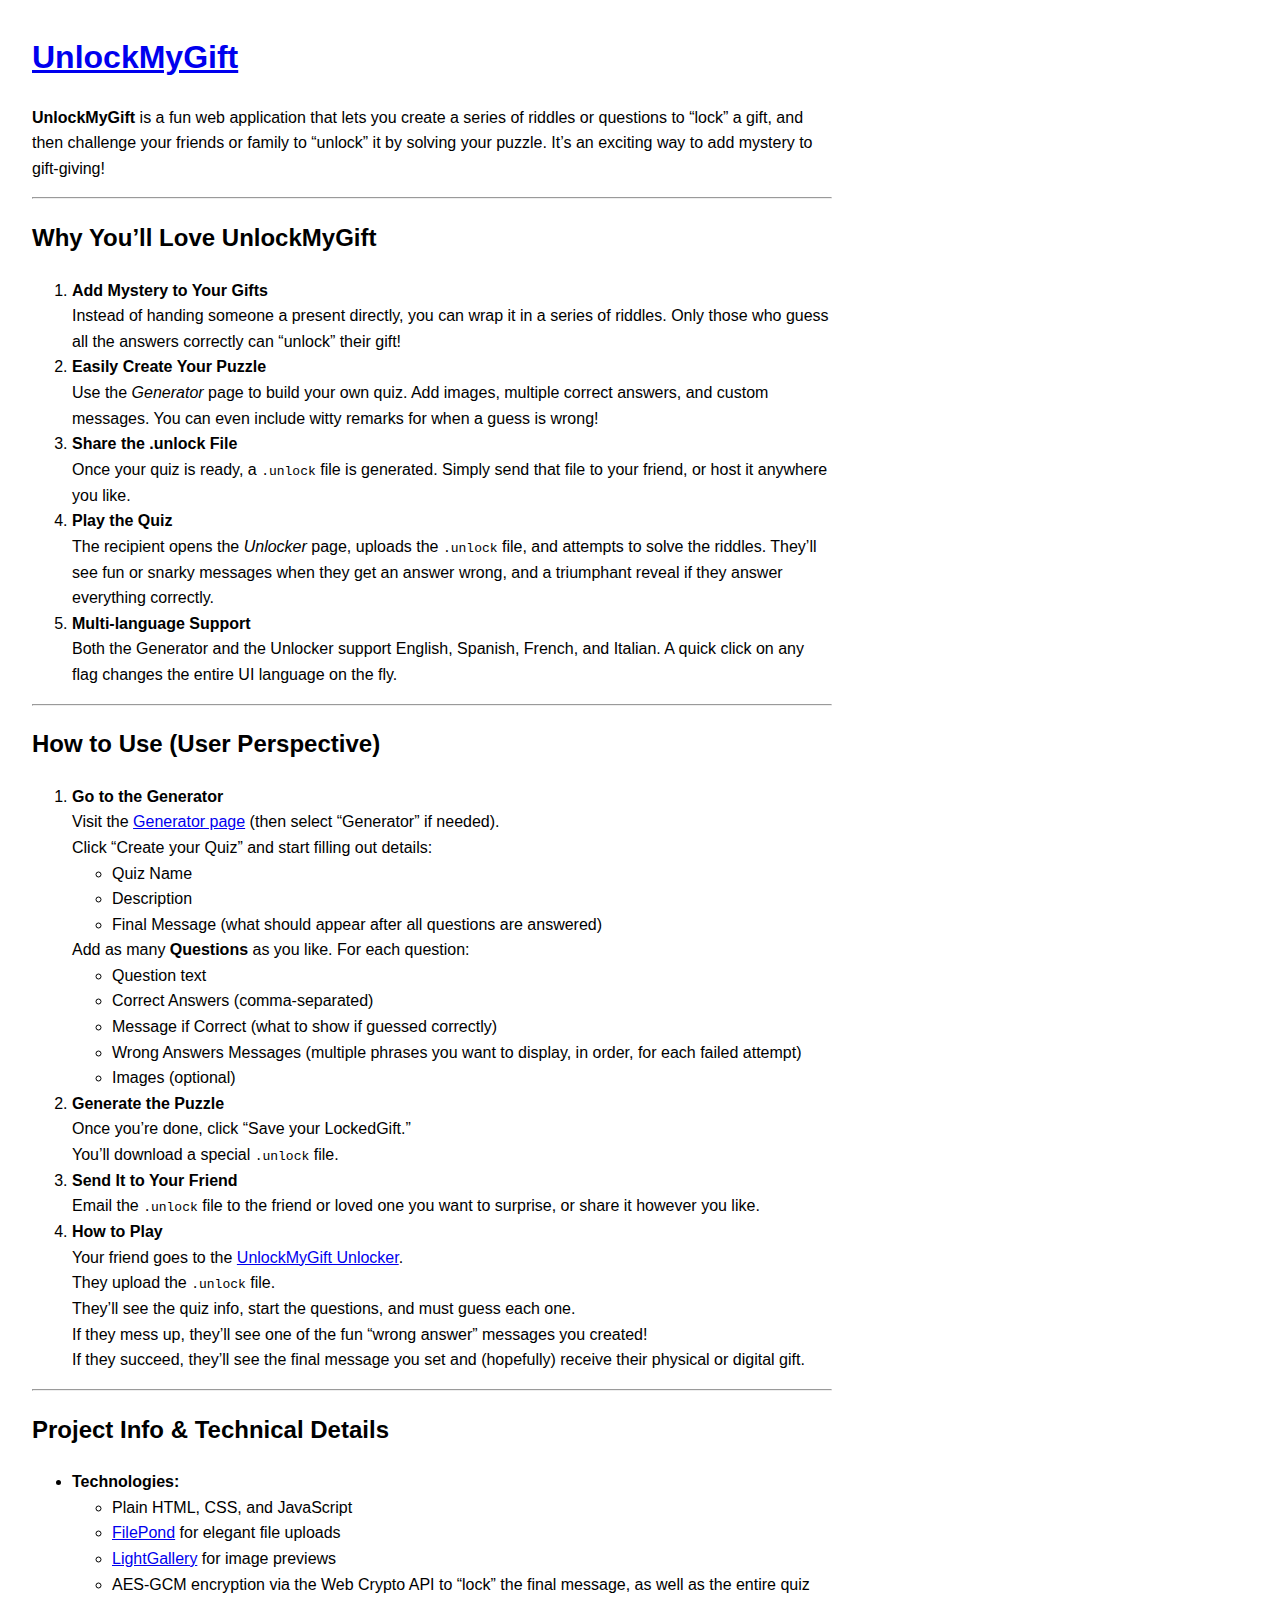
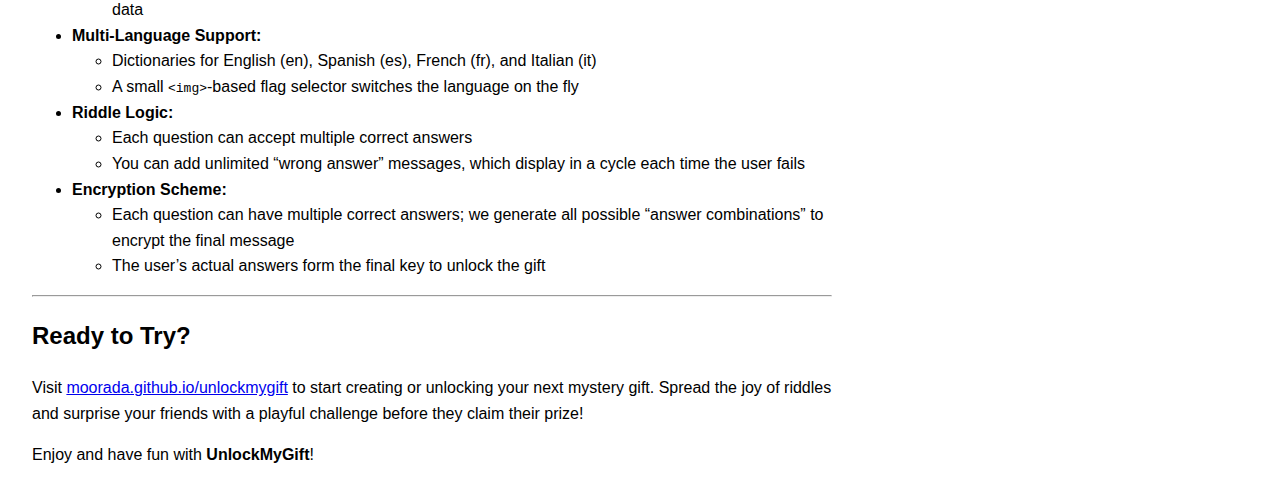
<file: README.html>
<!DOCTYPE html>
<html lang="en">
<head>
  <meta charset="UTF-8" />
  <title>UnlockMyGift - README</title>
  <meta name="description" content="UnlockMyGift README" />
  <meta name="viewport" content="width=device-width, initial-scale=1.0" />
</head>
<body style="font-family: Arial, sans-serif; line-height: 1.6; margin: 2rem; max-width: 800px;">
  <h1><a href="https://moorada.github.io/unlockmygift">UnlockMyGift</a></h1>

  <p>
    <strong>UnlockMyGift</strong> is a fun web application that lets you create a series of riddles or questions
    to “lock” a gift, and then challenge your friends or family to “unlock” it by solving your puzzle. It’s an
    exciting way to add mystery to gift-giving!
  </p>

  <hr />

  <h2>Why You’ll Love UnlockMyGift</h2>

  <ol>
    <li>
      <strong>Add Mystery to Your Gifts</strong><br />
      Instead of handing someone a present directly, you can wrap it in a series of riddles.
      Only those who guess all the answers correctly can “unlock” their gift!
    </li>
    <li>
      <strong>Easily Create Your Puzzle</strong><br />
      Use the <em>Generator</em> page to build your own quiz. Add images, multiple correct answers,
      and custom messages. You can even include witty remarks for when a guess is wrong!
    </li>
    <li>
      <strong>Share the .unlock File</strong><br />
      Once your quiz is ready, a <code>.unlock</code> file is generated. Simply send that file to your friend,
      or host it anywhere you like.
    </li>
    <li>
      <strong>Play the Quiz</strong><br />
      The recipient opens the <em>Unlocker</em> page, uploads the <code>.unlock</code> file, and attempts
      to solve the riddles. They’ll see fun or snarky messages when they get an answer wrong,
      and a triumphant reveal if they answer everything correctly.
    </li>
    <li>
      <strong>Multi-language Support</strong><br />
      Both the Generator and the Unlocker support English, Spanish, French, and Italian.
      A quick click on any flag changes the entire UI language on the fly.
    </li>
  </ol>

  <hr />

  <h2>How to Use (User Perspective)</h2>

  <ol>
    <li>
      <strong>Go to the Generator</strong><br />
      Visit the <a href="https://moorada.github.io/unlockmygift">Generator page</a> (then select “Generator” if needed).<br />
      Click “Create your Quiz” and start filling out details:
      <ul>
        <li>Quiz Name</li>
        <li>Description</li>
        <li>Final Message (what should appear after all questions are answered)</li>
      </ul>
      Add as many <strong>Questions</strong> as you like. For each question:
      <ul>
        <li>Question text</li>
        <li>Correct Answers (comma-separated)</li>
        <li>Message if Correct (what to show if guessed correctly)</li>
        <li>Wrong Answers Messages (multiple phrases you want to display, in order, for each failed attempt)</li>
        <li>Images (optional)</li>
      </ul>
    </li>

    <li>
      <strong>Generate the Puzzle</strong><br />
      Once you’re done, click “Save your LockedGift.”<br />
      You’ll download a special <code>.unlock</code> file.
    </li>

    <li>
      <strong>Send It to Your Friend</strong><br />
      Email the <code>.unlock</code> file to the friend or loved one you want to surprise, or share it however you like.
    </li>

    <li>
      <strong>How to Play</strong><br />
      Your friend goes to the
      <a href="https://moorada.github.io/unlockmygift/unlocker.html">UnlockMyGift Unlocker</a>.<br />
      They upload the <code>.unlock</code> file.<br />
      They’ll see the quiz info, start the questions, and must guess each one.<br />
      If they mess up, they’ll see one of the fun “wrong answer” messages you created!<br />
      If they succeed, they’ll see the final message you set and (hopefully) receive their physical or digital gift.
    </li>
  </ol>

  <hr />

  <h2>Project Info & Technical Details</h2>

  <ul>
    <li>
      <strong>Technologies:</strong>
      <ul>
        <li>Plain HTML, CSS, and JavaScript</li>
        <li>
          <a href="https://pqina.nl/filepond/">FilePond</a> for elegant file uploads
        </li>
        <li>
          <a href="https://www.lightgalleryjs.com/">LightGallery</a> for image previews
        </li>
        <li>AES-GCM encryption via the Web Crypto API to “lock” the final message, as well as the entire quiz data</li>
      </ul>
    </li>
    <li>
      <strong>Multi-Language Support:</strong>
      <ul>
        <li>Dictionaries for English (en), Spanish (es), French (fr), and Italian (it)</li>
        <li>A small <code>&lt;img&gt;</code>-based flag selector switches the language on the fly</li>
      </ul>
    </li>
    <li>
      <strong>Riddle Logic:</strong>
      <ul>
        <li>Each question can accept multiple correct answers</li>
        <li>You can add unlimited “wrong answer” messages, which display in a cycle each time the user fails</li>
      </ul>
    </li>
    <li>
      <strong>Encryption Scheme:</strong>
      <ul>
        <li>Each question can have multiple correct answers; we generate all possible “answer combinations” to encrypt the final message</li>
        <li>The user’s actual answers form the final key to unlock the gift</li>
      </ul>
    </li>
  </ul>

  <hr />

  <h2>Ready to Try?</h2>
  <p>
    Visit <a href="https://moorada.github.io/unlockmygift">moorada.github.io/unlockmygift</a> to start creating
    or unlocking your next mystery gift. Spread the joy of riddles and surprise your friends with a playful
    challenge before they claim their prize!
  </p>

  <p>Enjoy and have fun with <strong>UnlockMyGift</strong>!</p>
</body>
</html>
</file>
